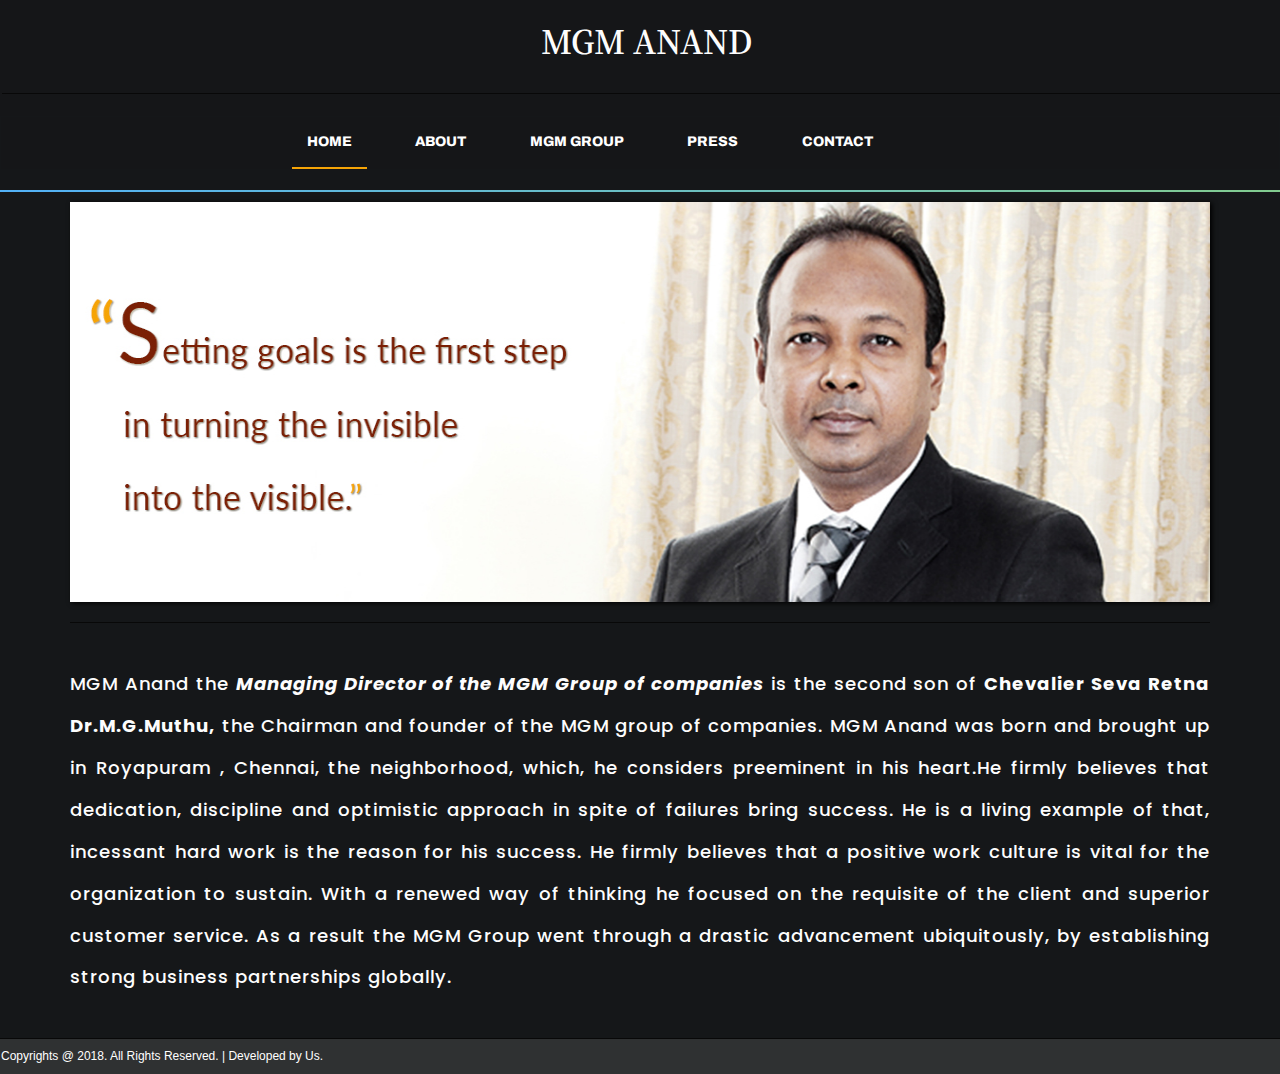
<file: index.html>
<html>
<head>
	<title>MGM Anand</title>

  <meta charset="utf-8">
  <meta name="viewport" content="width=device-width, initial-scale=1">
  <link rel="stylesheet" href="https://maxcdn.bootstrapcdn.com/bootstrap/3.3.7/css/bootstrap.min.css">
  <script src="https://ajax.googleapis.com/ajax/libs/jquery/3.3.1/jquery.min.js"></script>
  <script src="https://maxcdn.bootstrapcdn.com/bootstrap/3.3.7/js/bootstrap.min.js"></script>

	<!--font awesome -->
	<link rel="stylesheet" href="https://use.fontawesome.com/releases/v5.1.1/css/all.css" integrity="sha384-O8whS3fhG2OnA5Kas0Y9l3cfpmYjapjI0E4theH4iuMD+pLhbf6JI0jIMfYcK3yZ" crossorigin="anonymous">

	
	<!--custom stylesheet-->
	<link rel="stylesheet" href="css/home.css" />
	<link rel="stylesheet" href="css/footer.css" />
	<link rel="stylesheet" href="css/navbar.css" />
</head>
<body>
	<div class="herobar container-fluid">
		<h1>MGM ANAND</h1>
		<div class="row">
			<div class="col-md-12 social">
				<a href="#"><i class="fab fa-facebook"></i></a>
				<a href="#"><i class="fab fa-twitter"></i></a>
				<a href="#"><i class="fab fa-instagram"></i></a>
				<a href="#"><i class="fab fa-linkedin"></i></a>
			</div>
		</div>
		<hr>
	</div>
	<nav class="navbar navbar-inverse">
  		<div class="container-fluid">
    		<div class="navbar-header">
      		<button type="button" class="navbar-toggle" data-toggle="collapse" data-target="#myNavbar">
        		<span class="icon-bar"></span>
        		<span class="icon-bar"></span>
        		<span class="icon-bar"></span> 
      		</button>
      		
    	</div>
    	<div class="collapse navbar-collapse" id="myNavbar">
      		<ul class="nav navbar-nav">
        		<li class="active"><a href="#"><i class="fas fa-home"></i>HOME</a></li>
        		<li><a href="about.html"><i class="fas fa-book-open"></i>ABOUT</a></li>	
        		<li><a href="mgm.html"><i class="fas fa-users"></i>MGM GROUP</a></li> 
        		<li><a href="press.html"><i class="far fa-newspaper"></i>PRESS</a></li>
        		<li><a href="contact.html"><i class="fas fa-envelope"></i>CONTACT</a></li> 
      		</ul>
    	</div>
  		</div>
	</nav>
	<div class="gradline"></div>
	<div class="home-content">
		<div class="container">
		<div class="row">
			<div class="col-md-12 desktop">
				<img src="img/home.jpg" class="img-responsive" width="100%" style="box-shadow: 2px 1px 5px #000000" />
			</div>
			<div class="col-md-12 mobile">
				<img src="img/homemobile.jpg" class="img-responsive" width="100%" style="box-shadow: 2px 1px 5px #000000" />
			</div>
		</div>
		<hr>
		<div class="row">
			<div class="col-md-12">
				<h3>MGM Anand the <strong><i>Managing Director of the MGM Group of companies</i></strong> is the
				second son of <strong>Chevalier Seva Retna Dr.M.G.Muthu,</strong> the Chairman and founder of
				the MGM group of companies. MGM Anand was born and brought up in
				Royapuram , Chennai, the neighborhood, which, he considers preeminent in his
				heart.He firmly believes that dedication, discipline and optimistic approach in
				spite of failures bring success. He is a living example of that, incessant
				hard work is the reason for his success. He firmly believes that a positive work
				culture is vital for the organization to sustain. With a renewed way of thinking he
				focused on the requisite of the client and superior customer service. As a result the
				MGM Group went through a drastic advancement ubiquitously, by establishing
				strong business partnerships globally.</h3>
			</div>
			<!--div class="col-md-6">
				<a class="twitter-timeline" href="https://twitter.com/MGMAnand?ref_src=twsrc%5Etfw" 
				data-height="500"
				data-chrome="nofooter">
					Tweets by MGMAnand
				</a> 
				<script async src="https://platform.twitter.com/widgets.js" charset="utf-8"></script>
			</div-->
		</div>
	</div>
	<footer>
		<div class="container-fluid">
			<h6> Copyrights @ 2018. All Rights Reserved. | Developed by Us. </h6>
		</div>
	</footer>	
</body>
</html>
</file>
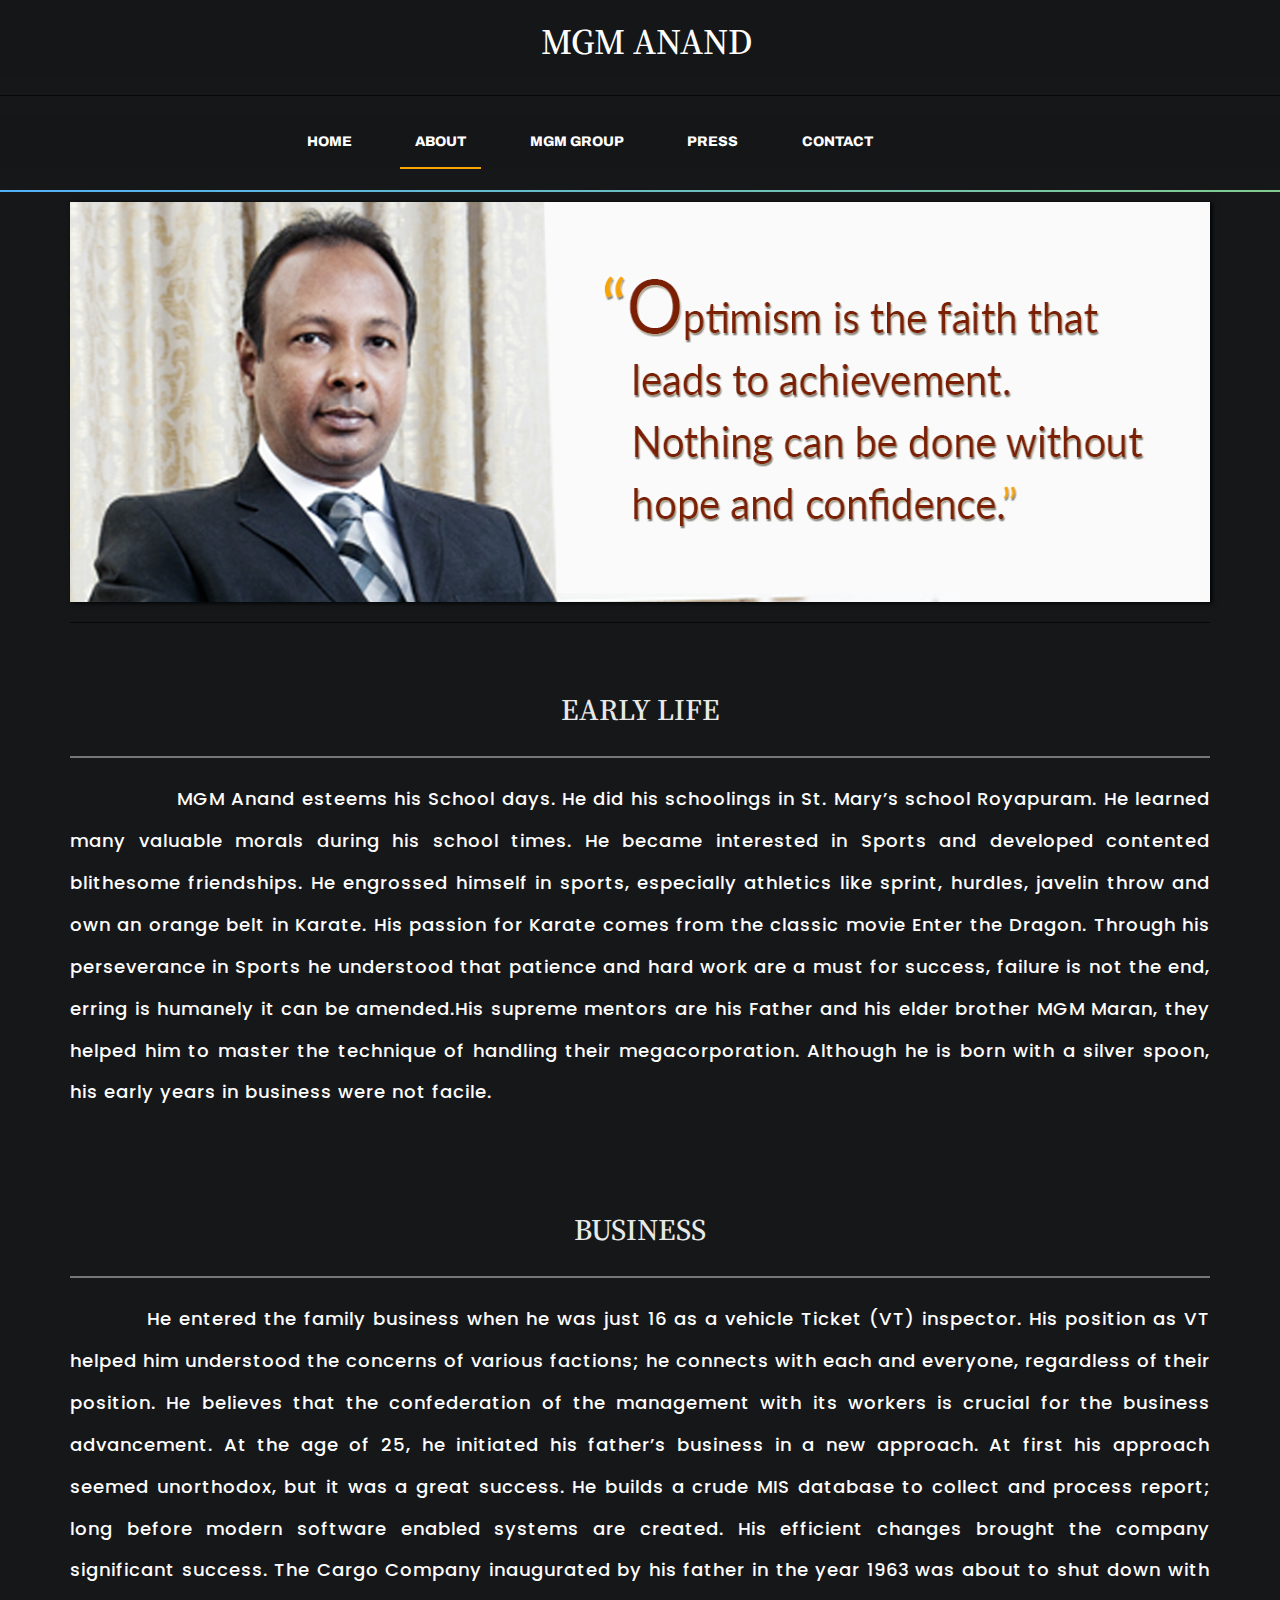
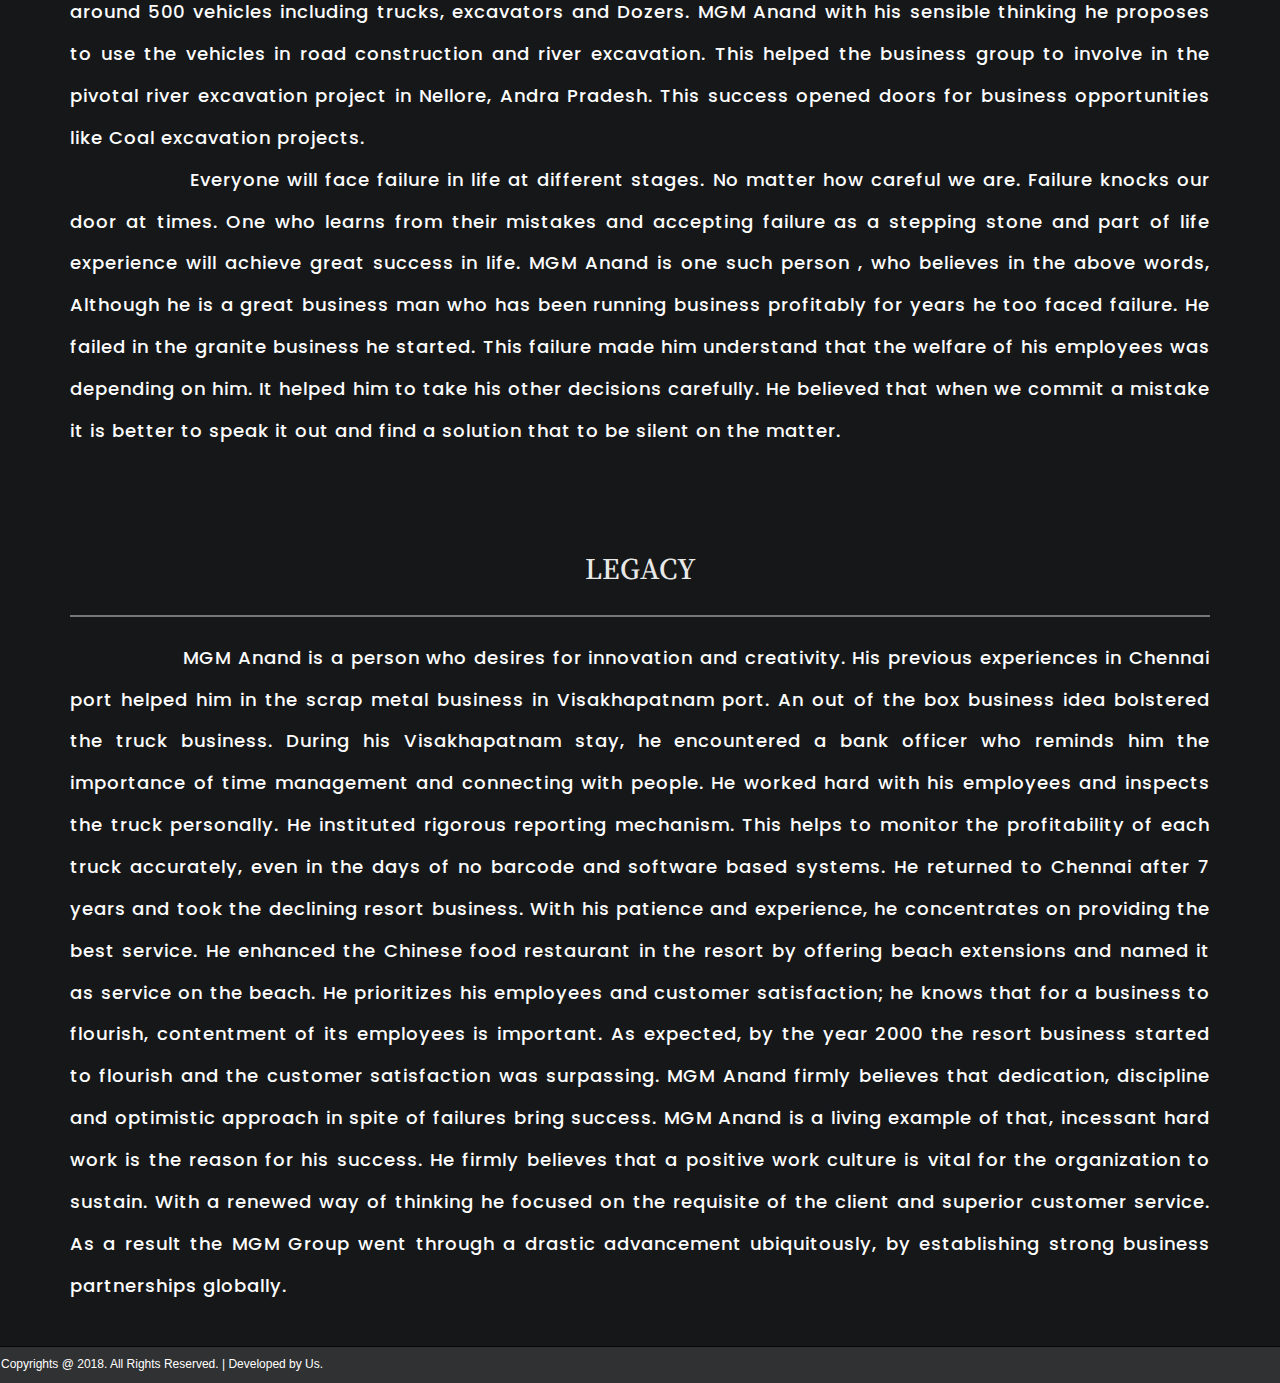
<file: about.html>
<html>
<head>
	<title>MGM Anand</title>

  <meta charset="utf-8">
  <meta name="viewport" content="width=device-width, initial-scale=1">
  <link rel="stylesheet" href="https://maxcdn.bootstrapcdn.com/bootstrap/3.3.7/css/bootstrap.min.css">
  <script src="https://ajax.googleapis.com/ajax/libs/jquery/3.3.1/jquery.min.js"></script>
  <script src="https://maxcdn.bootstrapcdn.com/bootstrap/3.3.7/js/bootstrap.min.js"></script>

	<!--font awesome -->
	<link rel="stylesheet" href="https://use.fontawesome.com/releases/v5.1.1/css/all.css" integrity="sha384-O8whS3fhG2OnA5Kas0Y9l3cfpmYjapjI0E4theH4iuMD+pLhbf6JI0jIMfYcK3yZ" crossorigin="anonymous">

	
	<!--custom stylesheet-->
	<link rel="stylesheet" href="css/about.css" />
	<link rel="stylesheet" href="css/footer.css" />
	<link rel="stylesheet" href="css/navbar.css" />
</head>
<body>
	<div class="herobar container-fluid">
		<h1>MGM ANAND</h1>
		<div class="row">
			<div class="col-md-12 social">
				<a href="#"><i class="fab fa-facebook"></i></a>
				<a href="#"><i class="fab fa-twitter"></i></a>
				<a href="#"><i class="fab fa-instagram"></i></a>
				<a href="#"><i class="fab fa-linkedin"></i></a>
			</div>
		</div>
	</div>
	<hr>
	<nav class="navbar navbar-inverse">
  		<div class="container-fluid">
    		<div class="navbar-header">
      		<button type="button" class="navbar-toggle" data-toggle="collapse" data-target="#myNavbar">
        		<span class="icon-bar"></span>
        		<span class="icon-bar"></span>
        		<span class="icon-bar"></span> 
      		</button>
    	</div>
    	<div class="collapse navbar-collapse" id="myNavbar">
      		<ul class="nav navbar-nav">
        		<li><a href="index.html"><i class="fas fa-home"></i>HOME</a></li>
        		<li class="active"><a href="#"><i class="fas fa-book-open"></i>ABOUT</a></li>
        		<li><a href="mgm.html"><i class="fas fa-users"></i>MGM GROUP</a></li> 
        		<li><a href="press.html"><i class="far fa-newspaper"></i>PRESS</a></li>
        		<li><a href="contact.html"><i class="fas fa-envelope"></i>CONTACT</a></li> 
      		</ul>
    	</div>
  		</div>
	</nav>
	<div class="gradline"></div>
	<div class="home-content">
		<div class="container">
		<div class="row">
			<div class="col-md-12 desktop">
				<img src="img/about.jpg" class="img-responsive" width="100%" style="box-shadow: 2px 1px 5px #000000" />
			</div>
			<div class="col-md-12 mobile">
				<img src="img/aboutmobile.jpg" class="img-responsive" width="100%" style="box-shadow: 2px 1px 5px #000000" />
			</div>
		</div>
		<hr>
		<div class="row">
			<div class="col-md-12">
				<h2>Early Life</h2>
				<h3>
				&nbsp;&nbsp;&nbsp;&nbsp;&nbsp;&nbsp;&nbsp;&nbsp;&nbsp;&nbsp;&nbsp;&nbsp;&nbsp;&nbsp;&nbsp;&nbsp;
				MGM Anand esteems his School days. He did his schoolings in St. Mary’s school
				Royapuram. He learned many valuable morals during his school times. He became
				interested in Sports and developed contented blithesome friendships. He engrossed
				himself in sports, especially athletics like sprint, hurdles, javelin throw and own an
				orange belt in Karate. His passion for Karate comes from the classic movie Enter
				the Dragon. Through his perseverance in Sports he understood that patience and
				hard work are a must for success, failure is not the end, erring is humanely it can
				be amended.His supreme mentors are his Father and his elder brother MGM Maran, they
				helped him to master the technique of handling their megacorporation. Although
				he is born with a silver spoon, his early years in business were not facile.</h3>
			</div>
		</div>
		<br><br>
		<div class="row">
			<div class="col-md-12">
				<h2>Business</h2>
				<h3>
				&nbsp;&nbsp;&nbsp;&nbsp;&nbsp;&nbsp;&nbsp;&nbsp;&nbsp;&nbsp;
				He entered the family business when he was just 16 as a vehicle Ticket (VT) inspector.
				His position as VT helped him understood the concerns of various factions; he
				connects with each and everyone, regardless of their position. He believes that the
				confederation of the management with its workers is crucial for the business advancement.
				At the age of 25, he initiated his father’s business in a new approach. At first his
				approach seemed unorthodox, but it was a great success. He builds a crude MIS
				database to collect and process report; long before modern software enabled
				systems are created. His efficient changes brought the company significant success.
				The Cargo Company inaugurated by his father in the year 1963 was about to shut
				down with around 500 vehicles including trucks, excavators and Dozers. MGM
				Anand with his sensible thinking he proposes to use the vehicles in road
				construction and river excavation. This helped the business group to involve in the
				pivotal river excavation project in Nellore, Andra Pradesh. This success opened
				doors for business opportunities like Coal excavation projects.
				<br>
				&nbsp;&nbsp;&nbsp;&nbsp;&nbsp;&nbsp;&nbsp;&nbsp;&nbsp;&nbsp;&nbsp;&nbsp;&nbsp;&nbsp;&nbsp;&nbsp;&nbsp;Everyone will face failure in life at different stages. No matter how careful we are.
				Failure knocks our door at times. One who learns from their mistakes and
				accepting failure as a stepping stone and part of life experience will achieve great
				success in life. MGM Anand is one such person , who believes in the above words,
				Although he is a great business man who has been running business profitably for
				years he too faced failure. He failed in the granite business he started. This failure
				made him understand that the welfare of his employees was depending on him. It
				helped him to take his other decisions carefully. He believed that when we commit
				a mistake it is better to speak it out and find a solution that to be silent on the
				matter.</h3>
			</div>
		</div>
		<br><br>
		<div class="row">
			<div class="col-md-12">
				<h2>Legacy</h2>
				<h3>
				&nbsp;&nbsp;&nbsp;&nbsp;&nbsp;&nbsp;&nbsp;&nbsp;&nbsp;&nbsp;&nbsp;&nbsp;&nbsp;&nbsp;&nbsp;&nbsp;
				MGM Anand is a person who desires for innovation and creativity. His previous
				experiences in Chennai port helped him in the scrap metal business in
				Visakhapatnam port. An out of the box business idea bolstered the truck business.
				During his Visakhapatnam stay, he encountered a bank officer who reminds him
				the importance of time management and connecting with people. He worked hard
				with his employees and inspects the truck personally. He instituted rigorous
				reporting mechanism. This helps to monitor the profitability of each truck
				accurately, even in the days of no barcode and software based systems.
				He returned to Chennai after 7 years and took the declining resort business. With
				his patience and experience, he concentrates on providing the best service. He
				enhanced the Chinese food restaurant in the resort by offering beach extensions
				and named it as service on the beach. He prioritizes his employees and customer
				satisfaction; he knows that for a business to flourish, contentment of its employees
				is important. As expected, by the year 2000 the resort business started to flourish
				and the customer satisfaction was surpassing.
				MGM Anand firmly believes that dedication, discipline and optimistic approach in
				spite of failures bring success. MGM Anand is a living example of that, incessant
				hard work is the reason for his success. He firmly believes that a positive work
				culture is vital for the organization to sustain. With a renewed way of thinking he
				focused on the requisite of the client and superior customer service. As a result the
				MGM Group went through a drastic advancement ubiquitously, by establishing
				strong business partnerships globally.</h3>
			</div>
		</div>
	</div>
	<footer>
		<div class="container-fluid">
			<h6> Copyrights @ 2018. All Rights Reserved. | Developed by Us. </h6>
		</div>
	</footer>	
</body>
</html>
</file>
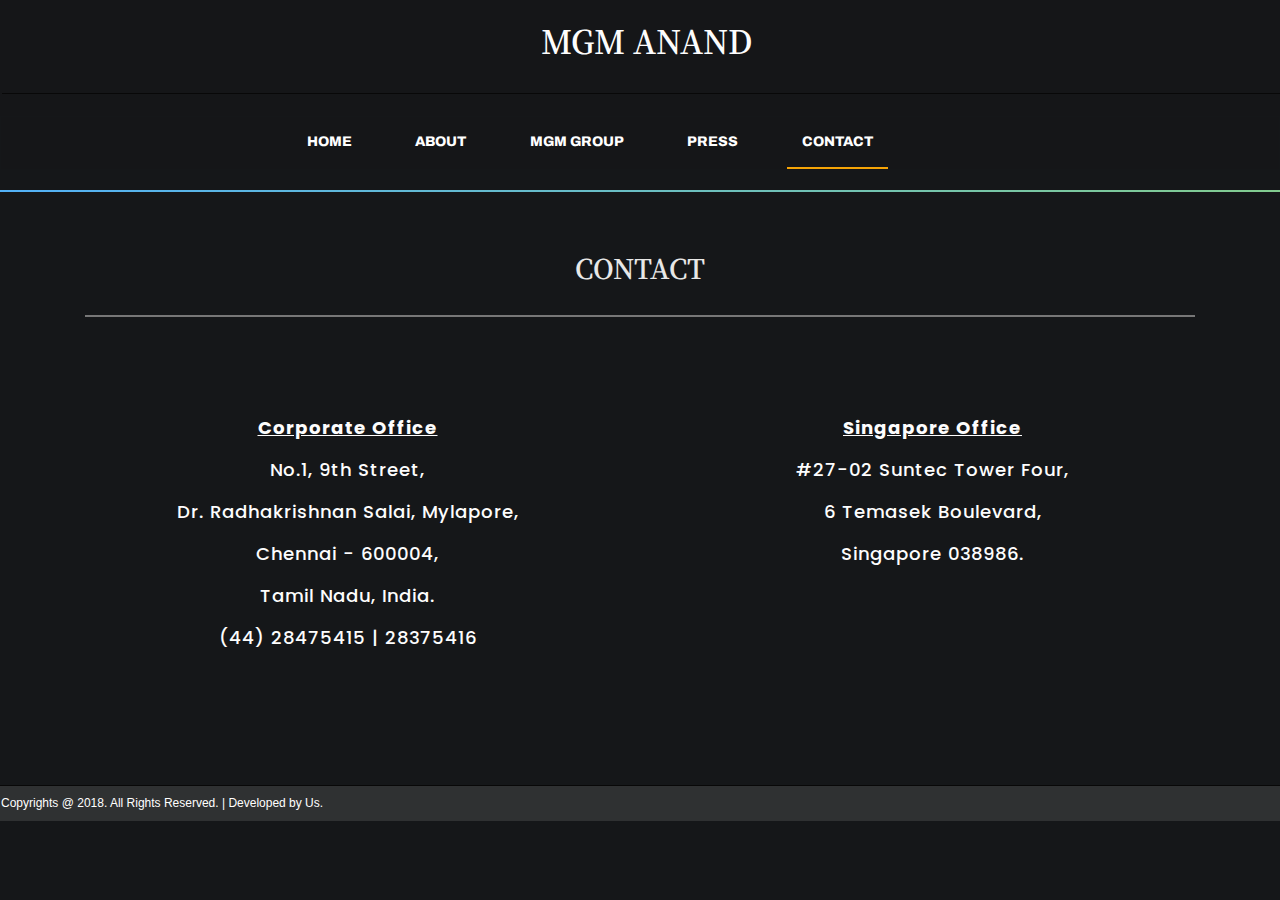
<file: contact.html>
<html>
<head>
	<title>MGM Anand</title>

  <meta charset="utf-8">
  <meta name="viewport" content="width=device-width, initial-scale=1">
  <link rel="stylesheet" href="https://maxcdn.bootstrapcdn.com/bootstrap/3.3.7/css/bootstrap.min.css">
  <script src="https://ajax.googleapis.com/ajax/libs/jquery/3.3.1/jquery.min.js"></script>
  <script src="https://maxcdn.bootstrapcdn.com/bootstrap/3.3.7/js/bootstrap.min.js"></script>

	<!--font awesome -->
	<link rel="stylesheet" href="https://use.fontawesome.com/releases/v5.1.1/css/all.css" integrity="sha384-O8whS3fhG2OnA5Kas0Y9l3cfpmYjapjI0E4theH4iuMD+pLhbf6JI0jIMfYcK3yZ" crossorigin="anonymous">

	
	<!--custom stylesheet-->
	<link rel="stylesheet" href="css/home.css" />
	<link rel="stylesheet" href="css/about.css" />
	<link rel="stylesheet" href="css/footer.css" />
	<link rel="stylesheet" href="css/navbar.css" />
</head>
<body>
	<div class="herobar container-fluid">
		<h1>MGM ANAND</h1>
		<div class="row">
			<div class="col-md-12 social">
				<a href="#"><i class="fab fa-facebook"></i></a>
				<a href="#"><i class="fab fa-twitter"></i></a>
				<a href="#"><i class="fab fa-instagram"></i></a>
				<a href="#"><i class="fab fa-linkedin"></i></a>
			</div>
		</div>
		<hr>
	</div>
	<nav class="navbar navbar-inverse">
  		<div class="container-fluid">
    		<div class="navbar-header">
      		<button type="button" class="navbar-toggle" data-toggle="collapse" data-target="#myNavbar">
        		<span class="icon-bar"></span>
        		<span class="icon-bar"></span>
        		<span class="icon-bar"></span> 
      		</button>
      		
    	</div>
    	<div class="collapse navbar-collapse" id="myNavbar">
      		<ul class="nav navbar-nav">
        		<li><a href="index.html"><i class="fas fa-home"></i>HOME</a></li>
        		<li><a href="about.html"><i class="fas fa-book-open"></i>ABOUT</a></li>	
        		<li><a href="mgm.html"><i class="fas fa-users"></i>MGM GROUP</a></li> 
        		<li><a href="press.html"><i class="far fa-newspaper"></i>PRESS</a></li>
        		<li class="active"><a href="#"><i class="fas fa-envelope"></i>CONTACT</a></li> 
      		</ul>
    	</div>
  		</div>
	</nav>
	<div class="gradline"></div>
	<div class="home-content">
		<div class="container">
		<div class="col-md-12">
			<h2>Contact</h2>
		</div>
		<div class="row">
			<div class="col-md-6" >
				<br><br><br>
				<h3 style="text-align: center">	
				<strong style="text-decoration: underline;">Corporate Office</strong><br>
				No.1, 9th Street, 
				<br>Dr. Radhakrishnan Salai, Mylapore,
				<br>Chennai - 600004,
				<br>Tamil Nadu, India.
				<br><i class="fas fa-phone"></i> (44) 28475415 | 28375416	
				</h3>
			</div>
			<div class="col-md-6" >
				<br><br><br>
				<h3 style="text-align: center">	
				<strong style="text-decoration: underline;">Singapore Office</strong><br>
				#27-02 Suntec Tower Four, 
				<br>6 Temasek Boulevard, 
				<br>Singapore 038986.
				</h3>
			</div>
		</div>
	</div>
	<footer style="margin-top: 9.1%">
		<div class="container-fluid">
			<h6> Copyrights @ 2018. All Rights Reserved. | Developed by Us. </h6>
		</div>
	</footer>	
</body>
</html>
</file>
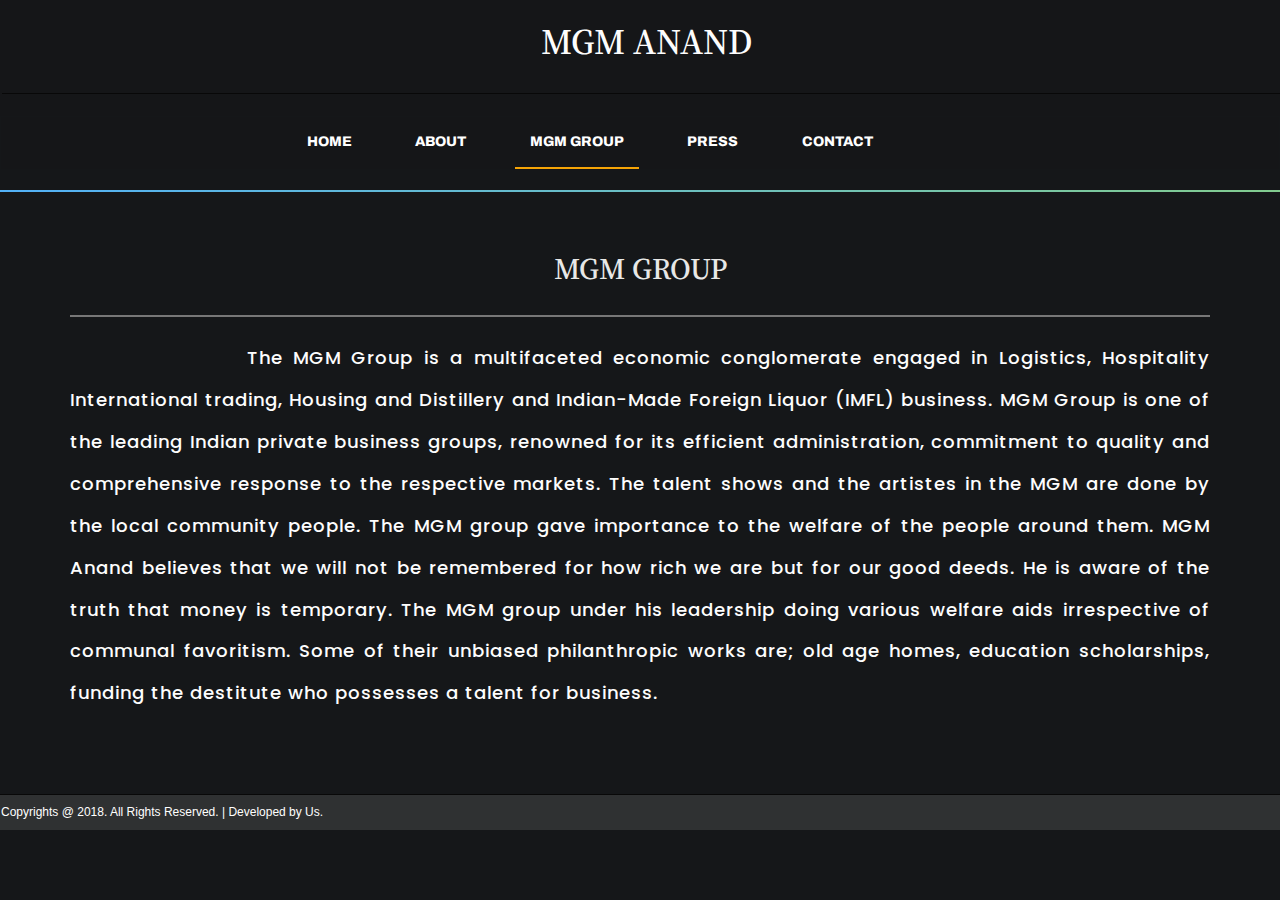
<file: mgm.html>
<html>
<head>
	<title>MGM Anand</title>

  <meta charset="utf-8">
  <meta name="viewport" content="width=device-width, initial-scale=1">
  <link rel="stylesheet" href="https://maxcdn.bootstrapcdn.com/bootstrap/3.3.7/css/bootstrap.min.css">
  <script src="https://ajax.googleapis.com/ajax/libs/jquery/3.3.1/jquery.min.js"></script>
  <script src="https://maxcdn.bootstrapcdn.com/bootstrap/3.3.7/js/bootstrap.min.js"></script>

	<!--font awesome -->
	<link rel="stylesheet" href="https://use.fontawesome.com/releases/v5.1.1/css/all.css" integrity="sha384-O8whS3fhG2OnA5Kas0Y9l3cfpmYjapjI0E4theH4iuMD+pLhbf6JI0jIMfYcK3yZ" crossorigin="anonymous">

	
	<!--custom stylesheet-->
	<link rel="stylesheet" href="css/about.css" />
	<link rel="stylesheet" href="css/footer.css" />
	<link rel="stylesheet" href="css/navbar.css" />
</head>
<body>
	<div class="herobar container-fluid">
		<h1>MGM ANAND</h1>
		<div class="row">
			<div class="col-md-12 social">
				<a href="#"><i class="fab fa-facebook"></i></a>
				<a href="#"><i class="fab fa-twitter"></i></a>
				<a href="#"><i class="fab fa-instagram"></i></a>
				<a href="#"><i class="fab fa-linkedin"></i></a>
			</div>
		</div>
		<hr>
	</div>
	<nav class="navbar navbar-inverse">
  		<div class="container-fluid">
    		<div class="navbar-header">
      		<button type="button" class="navbar-toggle" data-toggle="collapse" data-target="#myNavbar">
        		<span class="icon-bar"></span>
        		<span class="icon-bar"></span>
        		<span class="icon-bar"></span> 
      		</button>
      		
    	</div>
    	<div class="collapse navbar-collapse" id="myNavbar">
      		<ul class="nav navbar-nav">
        		<li><a href="index.html"><i class="fas fa-home"></i>HOME</a></li>
        		<li><a href="about.html"><i class="fas fa-book-open"></i>ABOUT</a></li>
        		<li class="active"><a href="#"><i class="fas fa-users"></i>MGM GROUP</a></li> 
        		<li><a href="press.html"><i class="far fa-newspaper"></i>PRESS</a></li>
        		<li><a href="#"><i class="fas fa-envelope"></i>CONTACT</a></li> 
      		</ul>
    	</div>
  		</div>
	</nav>
	<div class="gradline"></div>
	<div class="home-content">
		<div class="container">
		<div class="row">
			<div class="col-md-12">
				<h2>MGM Group</h2>
				<h3>
				&nbsp;&nbsp;&nbsp;&nbsp;&nbsp;&nbsp;&nbsp;&nbsp;&nbsp;&nbsp;&nbsp;&nbsp;&nbsp;&nbsp;&nbsp;&nbsp;
				The MGM Group is a multifaceted economic conglomerate engaged in Logistics,
				Hospitality International trading, Housing and Distillery and Indian-Made Foreign
				Liquor (IMFL) business. MGM Group is one of the leading Indian private business
				groups, renowned for its efficient administration, commitment to quality and
				comprehensive response to the respective markets. The talent shows and the
				artistes in the MGM are done by the local community people. The MGM group
				gave importance to the welfare of the people around them. MGM Anand believes
				that we will not be remembered for how rich we are but for our good deeds. He is
				aware of the truth that money is temporary. The MGM group under his leadership
				doing various welfare aids irrespective of communal favoritism. Some of their
				unbiased philanthropic works are; old age homes, education scholarships, funding
				the destitute who possesses a talent for business.</h3>
			</div>
		</div>
		<br><br>
	</div>
	<footer>
		<div class="container-fluid">
			<h6> Copyrights @ 2018. All Rights Reserved. | Developed by Us. </h6>
		</div>
	</footer>	
</body>
</html>
</file>
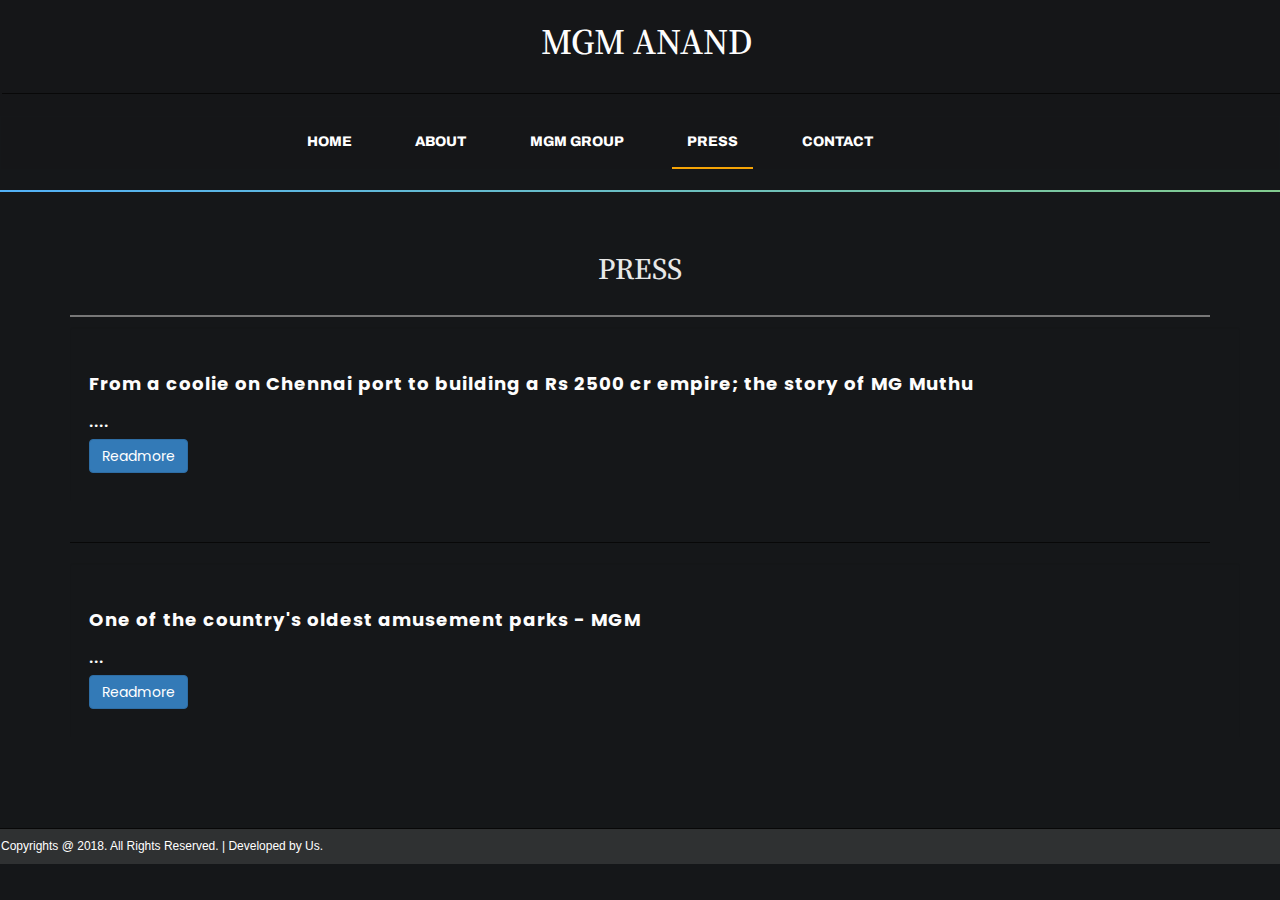
<file: press.html>
<html>
<head>
	<title>MGM Anand</title>

  <meta charset="utf-8">
  <meta name="viewport" content="width=device-width, initial-scale=1">
  <link rel="stylesheet" href="https://maxcdn.bootstrapcdn.com/bootstrap/3.3.7/css/bootstrap.min.css">
  <script src="https://ajax.googleapis.com/ajax/libs/jquery/3.3.1/jquery.min.js"></script>
  <script src="https://maxcdn.bootstrapcdn.com/bootstrap/3.3.7/js/bootstrap.min.js"></script>

	<!--font awesome -->
	<link rel="stylesheet" href="https://use.fontawesome.com/releases/v5.1.1/css/all.css" integrity="sha384-O8whS3fhG2OnA5Kas0Y9l3cfpmYjapjI0E4theH4iuMD+pLhbf6JI0jIMfYcK3yZ" crossorigin="anonymous">

	
	<!--custom stylesheet-->
	<link rel="stylesheet" href="css/about.css" />
	<link rel="stylesheet" href="css/footer.css" />
	<link rel="stylesheet" href="css/navbar.css" />
</head>
<body>
	<div class="herobar container-fluid">
		<h1>MGM ANAND</h1>
		<div class="row">
			<div class="col-md-12 social">
				<a href="#"><i class="fab fa-facebook"></i></a>
				<a href="#"><i class="fab fa-twitter"></i></a>
				<a href="#"><i class="fab fa-instagram"></i></a>
				<a href="#"><i class="fab fa-linkedin"></i></a>
			</div>
		</div>
		<hr>
	</div>
	<nav class="navbar navbar-inverse">
  		<div class="container-fluid">
    		<div class="navbar-header">
      		<button type="button" class="navbar-toggle" data-toggle="collapse" data-target="#myNavbar">
        		<span class="icon-bar"></span>
        		<span class="icon-bar"></span>
        		<span class="icon-bar"></span> 
      		</button>
      		
    	</div>
    	<div class="collapse navbar-collapse" id="myNavbar">
      		<ul class="nav navbar-nav">
        		<li><a href="index.html"><i class="fas fa-home"></i>HOME</a></li>
        		<li><a href="about.html"><i class="fas fa-book-open"></i>ABOUT</a></li>
        		<li><a href="mgm.html"><i class="fas fa-users"></i>MGM GROUP</a></li> 
        		<li class="active"><a href="#"><i class="far fa-newspaper"></i>PRESS</a></li>
        		<li><a href="contact.html"><i class="fas fa-envelope"></i>CONTACT</a></li> 
      		</ul>
    	</div>
  		</div>
	</nav>
	<div class="gradline"></div>
	<div class="home-content">
		<div class="container">
		<div class="row">
			<div class="col-md-12">
				<h2>Press</h2>
				<div class="container">
					<div class="row well press">
					<h3 style="line-height: 2em">
						<strong>From a coolie on Chennai port to building a Rs 2500 cr empire; the story of MG Muthu</strong>
						<br>....
						<br><button type="button" class="btn btn-primary" onclick="window.open('https://yourstory.com/2016/12/mg-muthu/')">Readmore</button>
					</h3>
					</div>
				</div>
				<hr>
				<div class="container">
					<div class="row well press">
					<h3 style="line-height: 2em">
						<strong>One of the country's oldest amusement parks - MGM</strong>
						<br>...
						<br><button type="button" class="btn btn-primary" onclick="window.open('https://economictimes.indiatimes.com/magazines/panache/Buckle-up-for-the-ride/articleshow/35711167.cms')">Readmore</button>
					</h3>
					</div>
				</div>
			</div>
		</div>
		<br><br>
		</div>
	</div>
	<footer>
		<div class="container-fluid">
			<h6> Copyrights @ 2018. All Rights Reserved. | Developed by Us. </h6>
		</div>
	</footer>	
</body>
</html>
</file>
<file: css/home.css>
.timeline-Widget {
    background-color: red;
}
.home-content h3{
	text-align: justify;
	font-size: 1.3em;
	line-height: 2.3em;
	letter-spacing: 1px;
	font-family: 'poppins', sans-serif;
}
.home-content img{
	height:400px;
}
.desktop{
	display: block;
}
.mobile{
	display: none;
}
@media only screen and (max-width: 600px){
	.desktop{
		display: none;
	}
	.mobile{
		display: block;
	}	
}
footer .container-fluid{
	text-align: left;
	padding:1px;
	border-top:2px solid #f6a406;
	background:#7b2005;
	margin-top:30px;
	color: white
}
</file>
<file: css/footer.css>
footer .container-fluid{
	text-align: left;
	padding:1px;
	border-top:1px solid #080808;
	background:#80808040;
	margin-top:30px;
	color: white;
}
</file>
<file: css/navbar.css>
@import url('https://fonts.googleapis.com/css?family=Source+Serif+Pro|Lato');
@import url('https://fonts.googleapis.com/css?family=Poppins');
@import url('https://fonts.googleapis.com/css?family=Archivo');

html, body { 
	overflow-x: hidden;
	margin:0;
	background: #151719;
	color:#fdfdfd;
}
.herobar{
	padding:2px;
	//border-bottom: 1px solid #080808;
	width:101%;
}

.gradline{
	background: linear-gradient(to right, #52b1f7 0%, #82cc8f 100%);
	width: 100%;
	height: 2px;
	margin-bottom: 10px;
}
h1{
	font-family: 'Source Serif Pro', serif;
}
.container-fluid{
	background: #7a220f03;
	text-align:center;
}
.herobar i{
	font-size: 1.2em;
	letter-spacing: 1em;
}
.herobar i:hover{
	color:#fdfdfd;
}
.fa-facebook{
	color:#808080;
}
.fa-instagram{
	color:#808080 ;
}
.fa-twitter{
	color:#808080;
}
.fa-linkedin{
	color:#808080;
}
.navbar-inverse{
	border-radius: 0px;
	background-color: inherit;
	border:none;
	font-family: 'Poppins', sans-serif;
	padding: .1em;
}
.navbar-inverse .navbar-nav>li>a {
    color: white;
    font-family: 'Archivo', sans-serif;
    font-weight: 800;
}
.navbar-nav>li{
	padding-left: 1.2em;
	padding-right: 1.2em;
	font-weight: 2px;
}
.navbar-inverse .navbar-nav>li>a:hover {
    border-bottom:2px solid #f6a406;
}
.navbar-inverse .navbar-nav>.active>a{
    color: #fff;
    background-color:#c37d6800;
    border-bottom:2px solid #f6a406;
}
.navbar-inverse .navbar-nav>.active>a:hover{
    color: #fff;
    background-color:#c37d6800;
    border-bottom:2px solid #f6a406;
}
.navbar-nav{
	margin-left:20%;
	float:none;
}
.navbar-nav i{
	letter-spacing: 1.3em;
}
/*.navbar-nav>li>a:after {
  	position: absolute;
  	content: "";
  	width: 2px;
  	height: 60%;
  	right: 0;
  	background: white;
  	top: 50%;
  	transform: translate(0, -50%);
}*/
.navbar-inverse .navbar-nav>.open>a, .navbar-inverse .navbar-nav>.open>a:focus, .navbar-inverse .navbar-nav>.open>a:hover {
    background-color:#c37d6800;
    border-bottom:2px solid #f6a406;
}
.dropdown-menu{
	background: #7b2005;
}
.dropdown-menu>li>a{
	color:white;
}
.dropdown-menu>li>a:hover{
	background: #c37d6800;
	color:#f6a406;
}
.dropdown-menu .divider{
	background-color:#f6a406;
	height: 2px; 
}
@media only screen and (max-width: 600px){
	.navbar-inverse .navbar-nav .open .dropdown-menu>li>a {
    	color: white;
    	text-align: center;
	}
	.navbar-inverse .navbar-nav .open .dropdown-menu .divider {
    	background-color: #f6a406;
	}
	.navbar{
		width:101%;
	}
	.herobar{
		width: 105%;
	}
	.navbar-nav{
		margin-left:0%;
	}
	.navbar-nav>li>a:after {
  		position: absolute;
  		content: "";
  		width: 0px;
  		height: 0%;
  		right: 0;
  		background: white;
  		top: 0%;
  		transform: translate(0, -50%);
	}	
}
hr{
	border-color:#080808; 
}
</file>
<file: css/about.css>
.home-content h3{
	text-align: justify;
	font-size: 1.3em;
	line-height: 2.3em;
	letter-spacing: 1px;
	font-family: 'poppins', sans-serif;
}
.home-content img{
	height:400px;
}
h2{
	text-align:center;
	font-family: 'Source Serif Pro', serif;
	text-transform: uppercase;
	color: #e8e8e7;
	border-bottom: 2px solid #777777;
	padding: 1em;
}
.desktop{
	display: block;
}
.mobile{
	display: none;
}
@media only screen and (max-width: 600px){
	.desktop{
		display: none;
	}
	.mobile{
		display: block;
	}	
}
.well{
	background-color: inherit;
	border:none;
}
</file>
